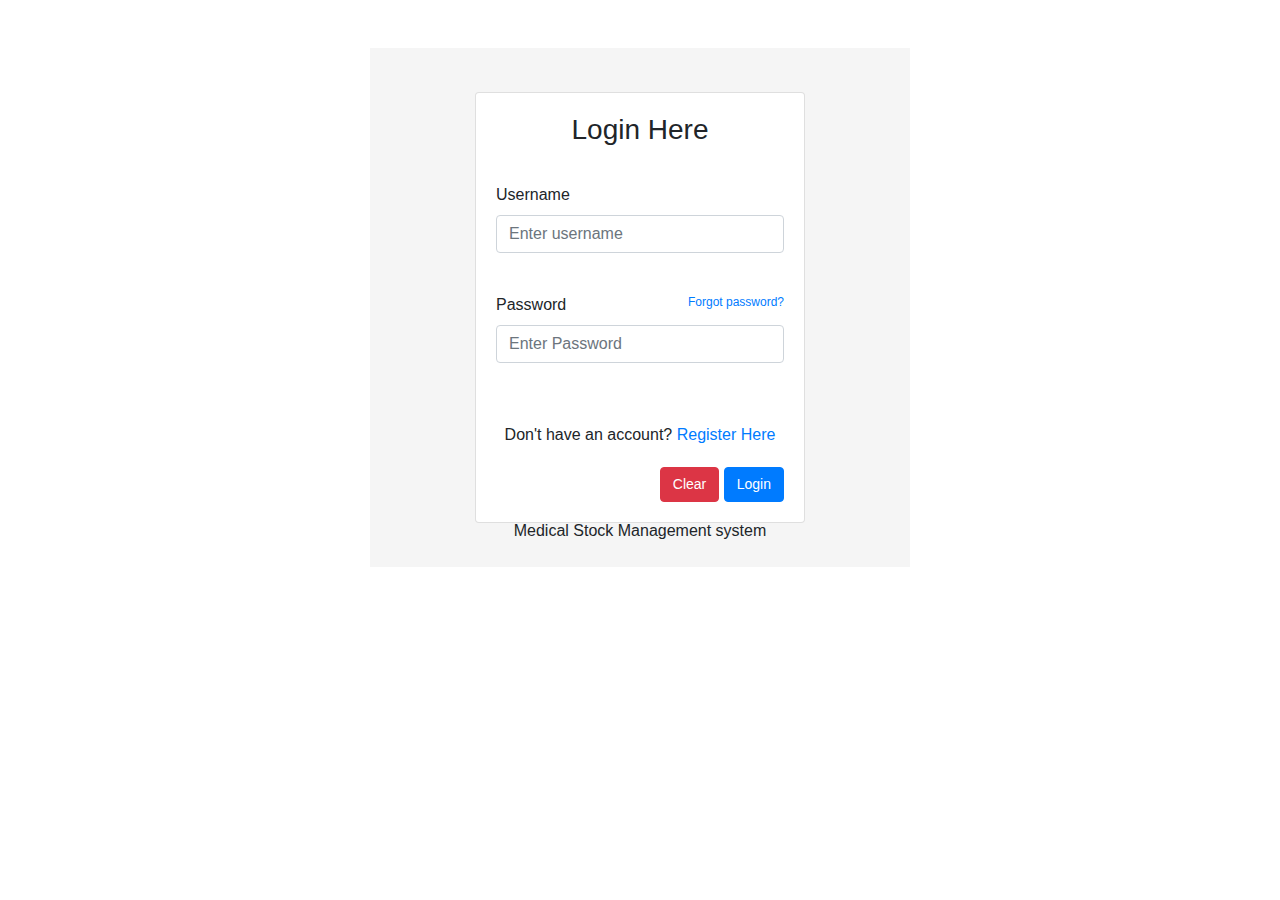
<file: UI/login.html>
<html>

<head>
    <title>
        Medical Stock Management System
    </title>

    <meta charset="utf-8">
    <meta name="viewport" content="width=device-width, initial-scale=1">

    <!-- Latest compiled and minified CSS -->
    <link rel="stylesheet" href="https://cdn.jsdelivr.net/npm/bootstrap@4.6.1/dist/css/bootstrap.min.css">

    <!-- jQuery library -->
    <script src="https://cdn.jsdelivr.net/npm/jquery@3.5.1/dist/jquery.min.js"></script>

    <!-- Popper JS -->
    <script src="https://cdn.jsdelivr.net/npm/popper.js@1.16.1/dist/umd/popper.min.js"></script>

    <!-- Latest compiled JavaScript -->
    <script src="https://cdn.jsdelivr.net/npm/bootstrap@4.6.1/dist/js/bootstrap.bundle.min.js"></script>

    <!-- Data Table CSS and JS-->
    <link rel="stylesheet" type="text/css" href="https://cdn.datatables.net/1.11.4/css/jquery.dataTables.css">

    <script type="text/javascript" charset="utf8"
        src="https://cdn.datatables.net/1.11.4/js/jquery.dataTables.js"></script>

    <!-- Self JS -->
    <script src="includes\js\medical.js"></script>

    <!-- self css -->
    <link rel="stylesheet" href="includes/css/medical.css">
</head>

<body>
    <div class="container-fluid">

        <div class="container">
            <div class="row">
                <div class="col-sm-6 offset-3">
                    <div class="pt-5">
                        <div class="global-container">
                            <div class="card login-form">
                                <div class="card-body">
                                    <h3 class="card-title text-center">Login Here</h3><br>
                                    <div class="card-text">
                                        <!-- <form> -->
                                        <div class="form-group">
                                            <label for="username">Username </label>
                                            <input type="text" class="form-control" id="username" name="username"
                                                placeholder="Enter username" required>
                                            <span class="error text-danger usernameError">&nbsp;</span>
                                        </div>
                                        <div class="form-group">
                                            <label for="password">Password </label>
                                            <a href="" onClick="alert('Please Contact Admin');"
                                                style="float:right;font-size:12px;"> Forgot password? </a>
                                            <input type="password" class="form-control" id="password" name="password"
                                                placeholder="Enter Password" required>
                                            <span class="error text-danger passwordError">&nbsp; </span>
                                        </div>
                                        <div class="sign-up">
                                            Don't have an account? <a href="register.html"> Register Here </a>
                                        </div>
                                        <div class="float-right">
                                            <button type="reset" class="btn btn-danger btnClear">Clear</button>
                                            <button onclick="login()" class="btn btn-primary btnSubmit">Login</button>
                                        </div>
                                        <!-- </form> -->
                                    </div>
                                </div>
                            </div>
                        </div>
                    </div>
                </div>
            </div>
        </div>


        <!-- FOOTER  -->
        <div class="row">
            <div class="col-sm-12 text-center">
                <span>Medical Stock Management system</span>
            </div>
        </div>

    </div>
</body>

</html>

<script>
    $(document).ready(function () {
        if (localStorage.getItem('jwtToken') != null) {
            location.href = 'index.html';
        }
    });

    function login() {
        var username = $('#username').val();
        var password = $('#password').val();
        var error = false;

        if (username.length < 4) {
            $('#username').css('border-color', 'red');
            $('.usernameError').html("Username is too short");
            error = true;
        } else {
            $('#username').css('border-color', 'green');
            $('.usernameError').html("");
        }
        if (password.length < 4) {
            $('#password').css('border-color', 'red');
            $('.passwordError').html("Password is too short.");
            error = true;
        } else {
            $('#password').css('border-color', 'green');
            $('.passwordError').html("");
        }

        if (!error) {
            $.ajax({
                type: 'POST',
                url: "http://localhost:8000/login",
                dataType: 'json',
                contentType: "application/json; charset=utf-8",
                data: JSON.stringify({
                    userName: username,
                    password: password
                }),
                success: function (data) {
                    console.log(data);
                    if (data.status == 200) {
                        alert("Login Success!");
                        //save jwt token to local storage
                        localStorage.setItem("isLogin", data.isLogin);
                        localStorage.setItem("username", data.username);
                        location.href = 'index.html';

                    } else if (data.status == 404) {
                        $('.passwordError').html(data.msg);
                    }

                }
            });
        }

    }
</script>
</file>
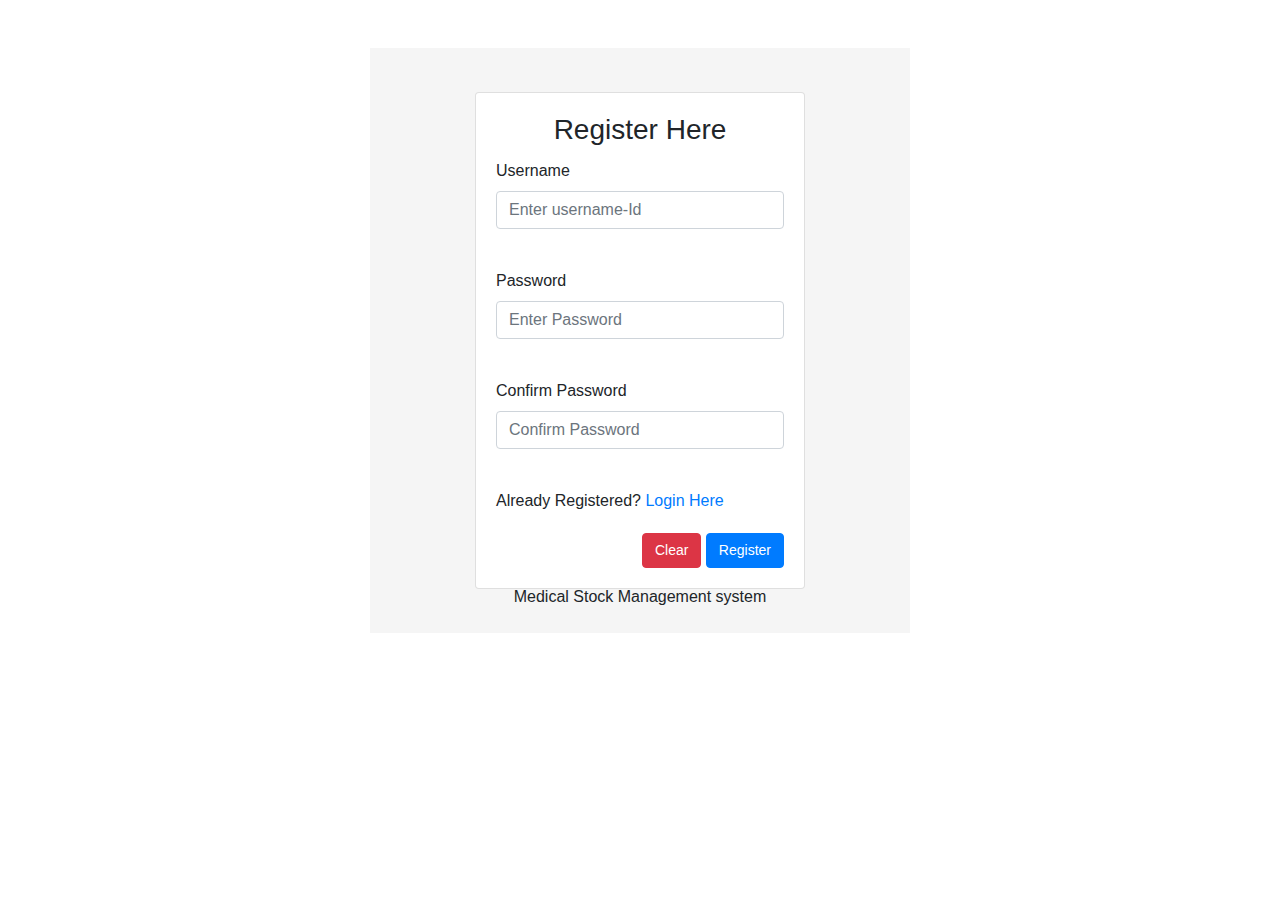
<file: UI/register.html>
<html>

<head>
    <title>
        Medical Stock Management System
    </title>

    <meta charset="utf-8">
    <meta name="viewport" content="width=device-width, initial-scale=1">

    <!-- Latest compiled and minified CSS -->
    <link rel="stylesheet" href="https://cdn.jsdelivr.net/npm/bootstrap@4.6.1/dist/css/bootstrap.min.css">

    <!-- jQuery library -->
    <script src="https://cdn.jsdelivr.net/npm/jquery@3.5.1/dist/jquery.min.js"></script>

    <!-- Popper JS -->
    <script src="https://cdn.jsdelivr.net/npm/popper.js@1.16.1/dist/umd/popper.min.js"></script>

    <!-- Latest compiled JavaScript -->
    <script src="https://cdn.jsdelivr.net/npm/bootstrap@4.6.1/dist/js/bootstrap.bundle.min.js"></script>

    <!-- Data Table CSS and JS-->
    <link rel="stylesheet" type="text/css" href="https://cdn.datatables.net/1.11.4/css/jquery.dataTables.css">

    <script type="text/javascript" charset="utf8"
        src="https://cdn.datatables.net/1.11.4/js/jquery.dataTables.js"></script>

    <!-- Self JS -->
    <script src="includes\js\medical.js"></script>

    <!-- self css -->
    <link rel="stylesheet" href="includes/css/medical.css">
</head>

<body>
    <div class="container-fluid">

        <div class="container">
            <div class="row">
                <div class="col-sm-6 offset-3">

                    <div class="pt-5">
                        <div class="global-container">
                            <div class="card login-form">
                                <div class="card-body">
                                    <h3 class="card-title text-center">Register Here</h3>
                                    <div class="card-text">
                                        <!-- <form> -->
                                        <div class="form-group">
                                            <label for="username">Username </label>
                                            <input type="text" class="form-control" id="username" name="username"
                                                placeholder="Enter username-Id">
                                            <span class="error text-danger usernameError">&nbsp;</span>
                                        </div>
                                        <div class="form-group">
                                            <label for="password">Password </label>
                                            <input type="password" class="form-control" id="password" name="password"
                                                placeholder="Enter Password">
                                            <span class="error text-danger passwordError">&nbsp;</span>
                                        </div>
                                        <div class="form-group">
                                            <label for="confirmPassword">Confirm Password</label>
                                            <input type="password" class="form-control" id="confirmPassword"
                                                name="confirmPassword" placeholder="Confirm Password">
                                            <span class="error text-danger confirmPasswordError">&nbsp;</span>
                                        </div>
                                        <!-- <div class="form-group">
                                        <label for="role">Select list:</label>
                                        <select class="form-control" id="role" name="role">
                                            <option value="admin">Admin</option>
                                            <option value="staff">Staff</option>
                                        </select>
                                    </div> -->
                                        <div class="">
                                            Already Registered? <a href="login.html">Login Here </a>
                                        </div>
                                        <!-- <button type="submit" class="btn btn-primary btn-block"> Sign in </button> -->
                                        <div class="float-right">
                                            <button type="reset" class="btn btn-danger btnClear">Clear</button>
                                            <button onclick="register()"
                                                class="btn btn-primary btnSubmit">Register</button>
                                        </div>
                                        <!-- </form> -->
                                    </div>
                                </div>
                            </div>
                        </div>

                    </div>
                </div>
            </div>
        </div>




        <!-- FOOTER  -->
        <div class="row">
            <div class="col-sm-12 text-center">
                <span>Medical Stock Management system</span>
            </div>
        </div>

    </div>
</body>

</html>

<script>
    $(document).ready(function () {
        if (localStorage.getItem('jwtToken') != null) {
            location.href = 'index.html';
        }
    });

    function register() {
        var username = $('#username').val();
        var password = $('#password').val();
        var confirmPassword = $('#confirmPassword').val();
        var error = false;

        if (username.length < 4) {
            $('#username').css('border-color', 'red');
            $('.usernameError').html("Username is too short");
            error = true;
        } else {
            $('#username').css('border-color', 'green');
            $('.usernameError').html("");
        }
        if (password.length < 4) {
            $('#password').css('border-color', 'red');
            $('.passwordError').html("Password is too short.");
            error = true;
        } else {
            $('#password').css('border-color', 'green');
            $('.passwordError').html("");
        }
        if (password != confirmPassword) {
            $('#confirmPassword').css('border-color', 'red');
            $('.confirmPasswordError').html("Confirm Password should match with Password.");
            error = true;
        } else {
            $('#confirmPassword').css('border-color', 'green');
            $('.confirmPasswordError').html("");
        }

        if (!error) {
            $.ajax({
                type: 'POST',
                url: "http://localhost:8000/user",
                dataType: 'json',
                contentType: "application/json; charset=utf-8",
                data: JSON.stringify({
                    userName: username,
                    password: password
                }),
                success: function (data) {
                    console.log(data);
                    if (data.status == 201) {
                        console.log(data.message + 'Please Login!');
                        //save jwt token to local storage
                        location.href = 'login.html?message=RegistrationSuccess';

                    } else if (data.status == 404) {
                        $('.confirmPasswordError').html(data.message);
                    } else if (data.status == 400) {
                        if (data.usernameError.length > 0) {
                            $('#username').css('border-color', 'red');
                            $('.usernameError').html(data.usernameError);
                        } else if (data.passwordError.length > 0) {
                            $('#password').css('border-color', 'red');
                            $('.passwordError').html(data.passwordError);
                        } else if (data.confirmPasswordError.length > 0) {
                            $('#confirmPassword').css('border-color', 'red');
                            $('.confirmPasswordError').html(data.confirmPasswordError);
                        }
                    } else {
                        $('.confirmPasswordError').html(data.message);
                    }

                }
            });
        }

    }
</script>
</file>
<file: UI/includes/css/medical.css>
.global-container {  
    height: 100%;  
    display: flex;  
    align-items: center;  
    justify-content: center;  
    background-color: #f5f5f5;  
}  
form {  
    padding-top: 10px;  
    font-size: 14px;  
    margin-top: 30px;  
}  
.card-title {   
font-weight: 300;  
 }  
.btn {  
    font-size: 14px;  
    margin-top: 20px;  
}  
.login-form {   
    width: 330px;  
    margin: 20px;  
}  
.sign-up {  
    text-align: center;  
    padding: 20px 0 0;  
}  
.alert {  
    margin-bottom: -30px;  
    font-size: 13px;  
    margin-top: 20px;  
}
</file>
